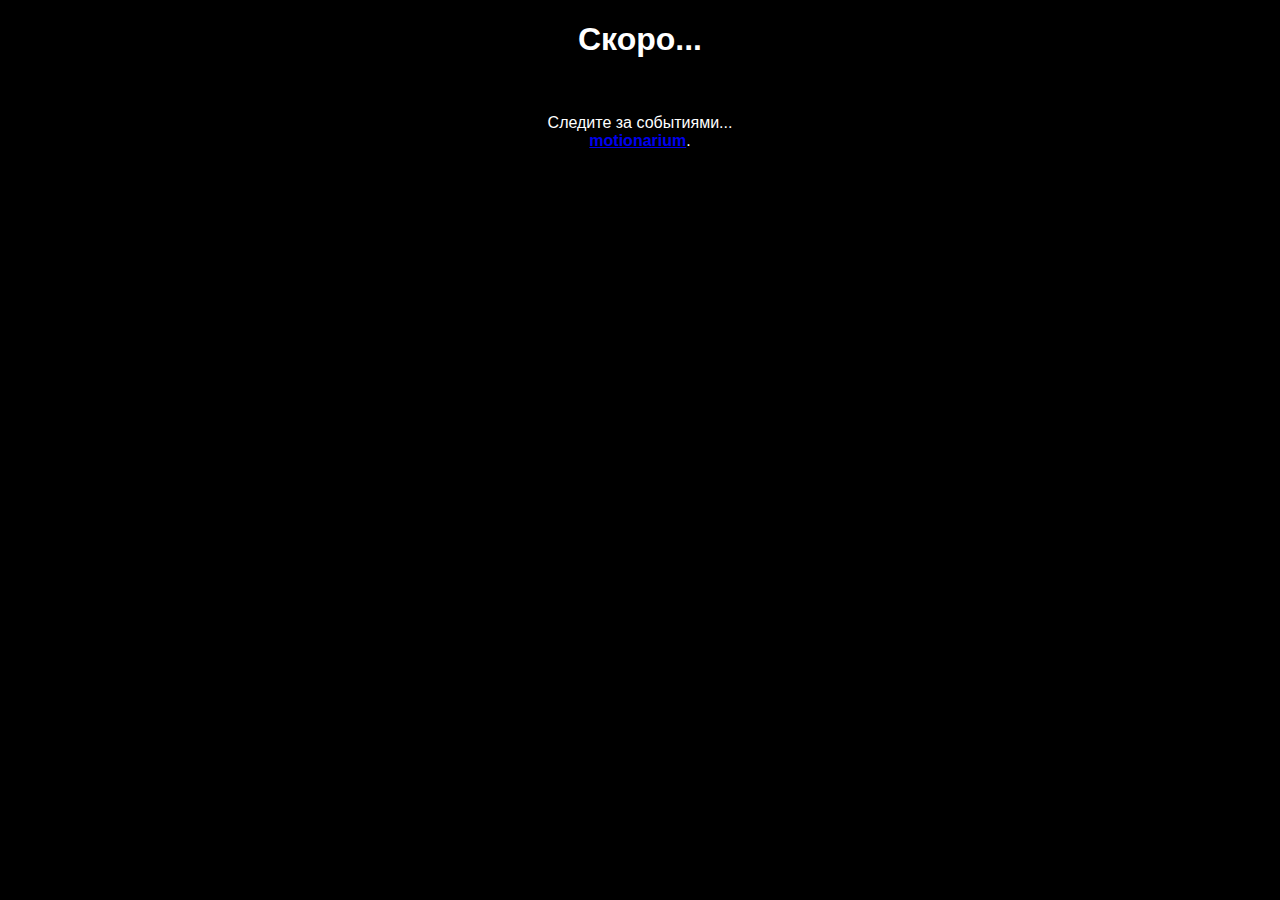
<file: index.html>
<!DOCTYPE html>
<html>
<head>
    <meta charset="UTF-8">
    <meta name="viewport" content="width=device-width, initial-scale=1.0">
    <title>Заглушка</title>
    <style>
        html {
            font-family: 'Arial';
            color: white;
            background-color: black;
        }
    </style>
</head>
<body>
    <center><h1>Скоро...</h1><br>
    <p>
        Следите за событиями...<br>
        <b><a href='https://motionarium.top'>motionarium</a></b>.
    </p>
    </center>

    </p>
</body>
</html>
</file>
